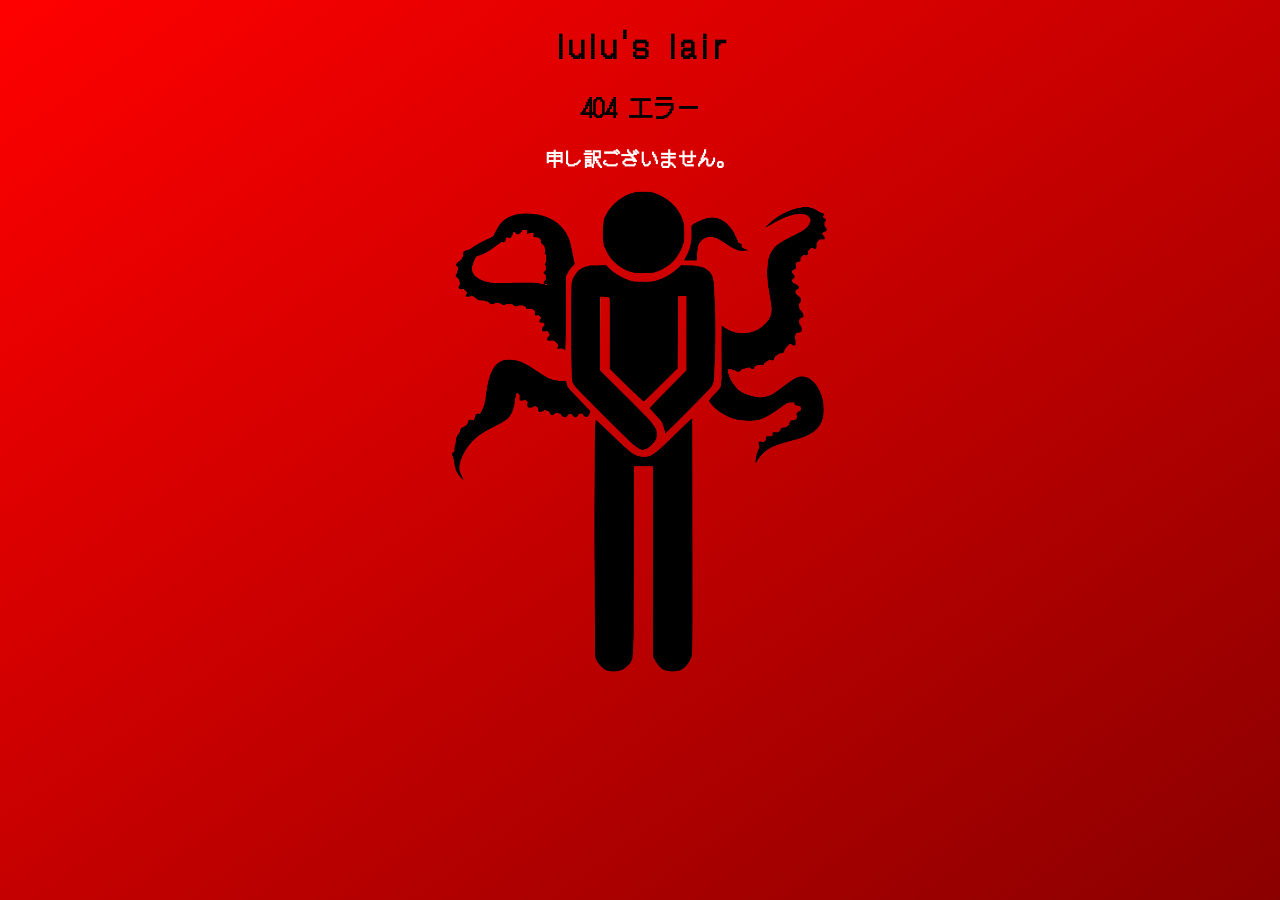
<file: index.html>
<!DOCTYPE html>
<html>
    
    <head>
        <meta charset="utf-8">
        <meta http-equiv="X-UA-Compatible" content="IE=edge">
        <title>lulu10tacles | 404</title>
        <meta name="description" content="lulu10tacles 404">
        <link rel="stylesheet" href="main.css">
        
<!--        mobile support-->
        <meta name="viewport" content="width=device-width, initial-scale=1.0">
        
        
        <link rel="preconnect" href="https://fonts.googleapis.com">
        <link rel="preconnect" href="https://fonts.gstatic.com" crossorigin>
        <link href="https://fonts.googleapis.com/css2?family=DotGothic16&display=swap" rel="stylesheet">
        
    </head>
    
    <body>
        
        <div class="error-404">
            
            <h1> lulu's lair
            </h1>
            <h2>404 エラー
            </h2>
<!--
            <p>this page is not found. please excuse our rudeness, there is no excuse.
            </p>
-->
            <h3>申し訳ございません。
            </h3>
            <img src="/media/site-utility-media/404-lulu.png" alt="404">

        </div>
        
    </body>
</html>
</file>
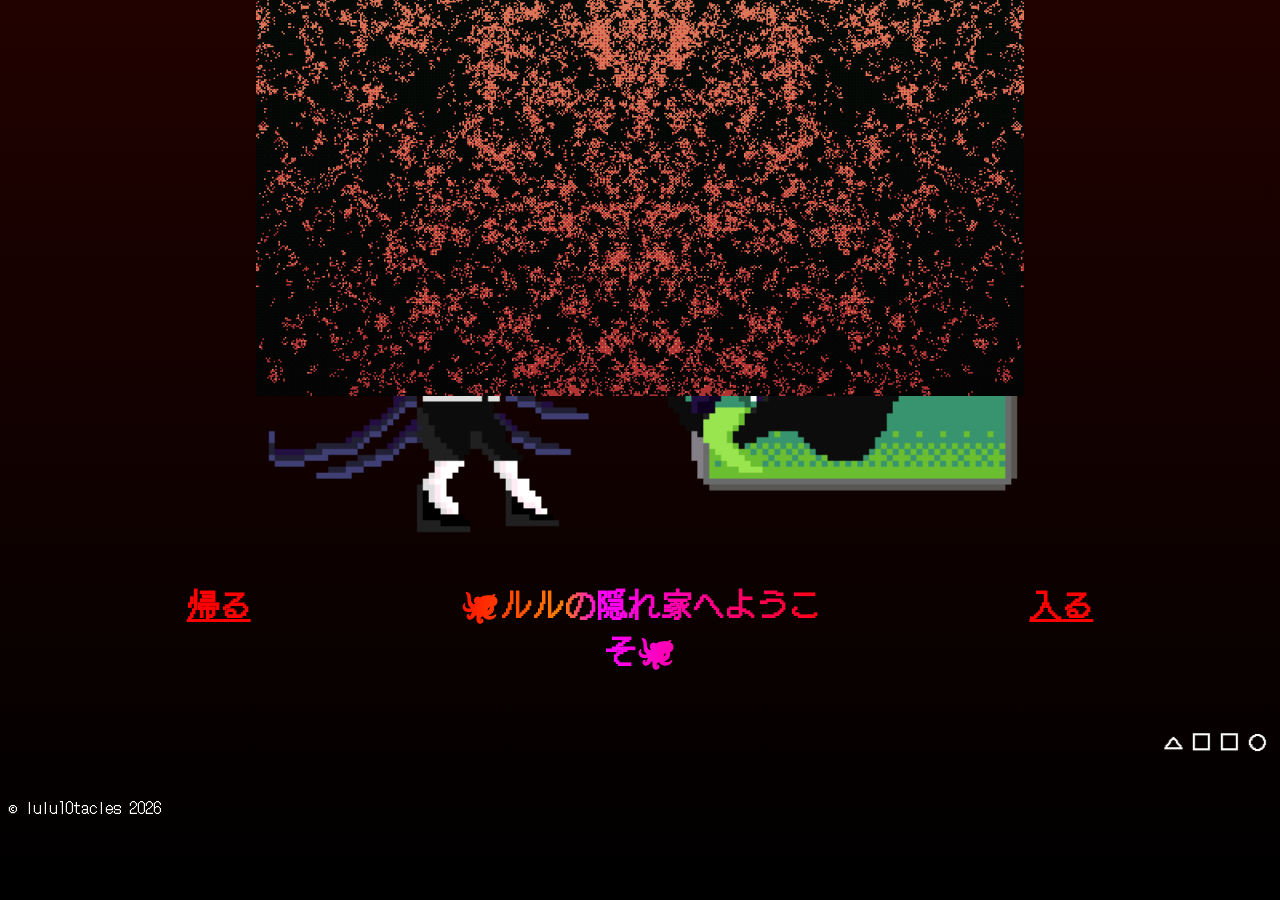
<file: lulu-select.html>
<!DOCTYPE html>
<html>
    
    <head>
        <meta charset="utf-8">
        <meta http-equiv="X-UA-Compatible" content="IE=edge">
        <title>lulu's lair | enter</title>
        <meta name="description" content="lulu's lair">
<!--        <link rel="stylesheet" href="main.css">-->
        <link rel="stylesheet" href="lulu-select.css">
        <script src="/lulu.js" defer></script>
        
<!--        adds icon to tab-->
        <link rel="icon" type="image/x-icon" href="/media/lulu-2d-game/lulu.gif">
        
<!--        mobile support-->
        <meta name="viewport" content="width=device-width, initial-scale=1.0">
        
        <!--        shows icon on home screen iphone when saving to bookmark-->
        <link rel="apple-touch-icon" href="/media/lulu-2d-game/lulu.gif">

        
                
        <link rel="preconnect" href="https://fonts.googleapis.com">
        <link rel="preconnect" href="https://fonts.gstatic.com" crossorigin>
        <link href="https://fonts.googleapis.com/css2?family=DotGothic16&display=swap" rel="stylesheet">
        
        
    </head>
    
    <body>
        
        <div class="hero-image">
<!--            <img id="grindcoreEvian" src="/media/lulu-2d-game/lulu%20bg.png">-->
<!--            <img id="grindcoreEvian" src="/media/lulu-2d-game/splitscreen.gif">-->
            <img id="grindcoreEvian" src="/media/lulu-2d-game/rhythm%20bg.gif">
            <br>
            <img id="parappaEvian" src="/media/lulu-2d-game/lulu.gif">
            <img id="parappaEvian" src="/media/lulu-2d-game/idknightthing.gif">
        </div>
        
        <div class="responsive-three-column-grid">
            <div>
                 <div class="menu-links">
                    <a href=javascript:history.back()><h1>帰る</h1></a>
                </div>
            </div>
            <div>
                <h1 class="animated-title">🐙ルルの隠れ家へようこそ🐙</h1>
<!--                😈😈-->
            </div>
            <div>
                 <div class="menu-links">
                    <a href="/lulu-player.html"><h1>入る</h1></a>
                </div>
            </div>
        </div>
        
<!--        go home-->
<!--        enter-->
<!--        welcome 2 lulu's lair-->
        
<!--        ルルの隠れ家へようこそ-->
<!--        lulu's lair へようこそ-->


         <div class="scrolling-text">
             <marquee>
                <h3>△ □ □ ○ ○ △ × △ □ ○ ○ ○ × × △ □ △ △ ○ × × × ○ ○ □ □ △ □ □ ○ ○ △ × △ □ ○ ○ ○ × × △ □ △ △ ○ × × × ○ ○ □ □ △ □ □ ○ ○ △ × △ □ ○ ○ ○ × × △ □ △ △ ○ × × × ○ ○ □ □ 
                 
                 △ □ ○ × </h3>
            </marquee>
        </div>
        
        <p>© lulu10tacles 2026</p>


    </body>
</html>
</file>
<file: main.css>
body {
/*    background-color: beige;*/
    background:linear-gradient(to bottom right, red, darkred);
    background-attachment: fixed;

    color: black;
    font-family: "DotGothic16", DotGothic16, monospace;
/*    cursor: help;*/
/*    cursor:url("/media/cursor-octo-emoji.cur"), auto;*/
        cursor:url(/media/dividebyzero%20normal.cur), auto;


}

/*body:active {*/
/*  cursor: url(/media/ddr-cursor-fill), auto; changes cursor on click*/
/*}*/



.dotgothic16-regular {
  font-family: "DotGothic16", sans-serif;
  font-weight: 400;
  font-style: normal;
}


a {
    color: white;
}

p {
    color: white;
}

h1 {
    text-align: center;
}

h3 {
    color: white;
}


.video-center-box {
    display: flex;
    justify-content: center;
/*    background-image: url("media/evian_logo.png");*/
}

.yt-embed-holder{
    display: flex;
/*    justify-content: center;*/
    width: 50%;
    overflow: hidden;
    aspect-ratio: 16/9;
/*    pointer-events: none;*/
    padding:1%;
    }

.yt-embed-holder iframe{
    width: 300%;
    height: 100%;
    overflow: hidden;
/*    margin-left: -100%;*/
}

.error-404 {
    justify-content: center;
    text-align: center;

}

.error-404 img {
    width: 30%;

}


.hero-image {
    text-align: center;
}

.hero-image img {
    width: 60%;
}


/*nav bar*/
ul {
    list-style-type: none;
    margin: 0;
    padding: 0;
    display: flex;
    justify-content: center;
/*    width: 100%;*/
    height: 1.4rem;
    
}

ul button{
/*    background-color: lightgrey;*/
    background-image: linear-gradient(to bottom right, white, lightblue);
    font-family: "Courier New", Courier, monospace;    
    border-color: steelblue;
    border-radius: 2px;
    cursor:url("/media/wii_cursor.cur"), auto;
    width: 12em;
}

ul li a {
  display: block;
  color: black;
  padding: 1px 10px;
/*    border: 2px solid grey;*/
  text-decoration: none;
    cursor:url("/media/wii_cursor.cur"), auto;
    text-align: center;
}

/*
ul li a.active {
  background-color: #04AA6D;
}
*/

/*hover translations*/
ul li a:hover {
/*  background-color: #111111;*/
    color: steelblue;
}
ul li a:hover span {
display: none;
}

.home-button:hover:before {
content: "ホーム"
}
.roster-button:hover:before {
content: "所属アーティスト"
}
.merch-button:hover:before {
content: "グッズ"
}
.contact-button:hover:before {
content: "お問い合わせ"
}
.live-button:hover:before {
content: "ライブ情報"
}
.submission-button:hover:before {
content: "応募"
}
.gallery-button:hover:before {
content: "ギャラリー"
}
.about-button:hover:before {
content: "当社について"
}

.chat-room-button:hover:before {
    content: "チャットルーム"
}
.guest-book-button:hover:before {
    content: "ゲーストブック"
}

.scrolling-text {
   bottom:0;
}

/*
.scrolling-text img {
    width: 5%;
}
*/


/*chat room*/
.chat-room {
    text-align: center !important;
}
.chat-room iframe {
    width: 50% !important;
    height: 400px !important;
}


.guest-book {
    text-align: center;
}
.guest-book iframe {
    width: 50%;
    height: 400px;

}


/*mobile adjustments*/
@media (max-width:700px){
    body {
        font-size:4vw;
    }
    
    .yt-embed-holder {
            width: 100%;
    }
    
    .hero-image img {
        width: 100%;
    }
    
    .chat-room iframe {
    width: 80% !important;
    }
    
    .guest-book iframe {
    width: 80%;
}
     
    
}
</file>
<file: lulu-select.css>
body {
/*    background-color: black;*/
        
    background:linear-gradient(to top, black, #210200);
    background-attachment: fixed;

    color: white;
    font-family: "DotGothic16", DotGothic16, monospace;
    cursor:url(/media/dividebyzero%20normal.cur), auto;
    cursor:url(/media/dividebyzero%20normal.cur), auto;

}



.dotgothic16-regular {
  font-family: "DotGothic16", sans-serif;
  font-weight: 400;
  font-style: normal;
}



a {
    color: red;
}

p {
    color: white;
}

h1 {
    text-align: center;
}

h3 {
    color: white;
}

.hero-image {
    text-align: center;
    align-content: center;
}



.hero-image img {
    width: 60%;
}


#grindcoreEvian {
    width: 60%;
  position: absolute;
  top: 20%;           /* Moves the top edge to the container's vertical center */
  left: 50%;          /* Moves the left edge to the container's horizontal center */
  transform: translate(-50%, -50%); /* Shifts image back by 50% of its own size */
}

#parappaEvian {
    width: 30%;
    animation: scaleLoop .5s ease-in-out infinite alternate;

    padding-top: 10%;

}
@keyframes scaleLoop {
  0% {
    transform: scaleY(); /* Original size */
  }
  100% {
    transform: scaleY(1.03); /* Grow by 20% */
  }
}



}
.track-item {
    text-align: center;
    perspective: 120px;	
    
}


@keyframes rotateAnimation {
    from {transform: rotateY(0deg);}
	to {transform: rotateY(360deg);}
}

@keyframes none {
    from {transform: rotateY(0deg);}
	to {transform: rotateY(0deg);}
}




/*hover translations*/
ul li a:hover {
/*  background-color: #111111;*/
    color: steelblue;
}
ul li a:hover span {
display: none;
}

.home-button:hover:before {
content: "ホーム"
}
.roster-button:hover:before {
content: "所属アーティスト"
}

.scrolling-text {
   bottom:0;
}


.pixelated {
  image-rendering: pixelated;
}




.speaker-dj {
    z-index: -2;
}
     
.speaker-dj-bg {
    width: 50%;
    z-index: -3;
    position: absolute;
    text-align: center;
    align-content: center;
    
}



/*menu hover rainbows*/
/*https://codepen.io/mochi-resources/pen/PoWZrJm*/
.animated-title {
/*
	-webkit-text-fill-color: #fff;
	-webkit-background-clip: text;
	-webkit-text-stroke-width: 1px;
	-webkit-text-stroke-color: #FF0000;
	-webkit-animation: animatedBackground_c 2s infinite alternate;
*/
    
      background-image: -webkit-linear-gradient(left, #f00, #ff2b00, #f50, #ff8000,#f0f, #ff00d4, #f0a, #ff0080, #f05, #ff002b, #f00);
    -webkit-animation: animatedBackground_a 5s linear infinite;
    -webkit-background-clip: text;
    -webkit-text-fill-color: #0000;
    background-clip: text;
}
/*
@keyframes animatedBackground_c {
	0% {-webkit-text-stroke-color: #FFA53A}
	10% {-webkit-text-stroke-color: #FFE53A}
	20% {-webkit-text-stroke-color: #E8FF3A}
	30% {-webkit-text-stroke-color: #A5FF3A}
	40% {-webkit-text-stroke-color: #3AFF4E}
	50% {-webkit-text-stroke-color: #3AFFAE}
	60% {-webkit-text-stroke-color: #3AF3FF}
	70% {-webkit-text-stroke-color: #3AA2FF}
	80% {-webkit-text-stroke-color: #4B3AFF}
	90% {-webkit-text-stroke-color: #B43AFF}
	100% {-webkit-text-stroke-color: #FF3AEE}
}
*/

@keyframes animatedBackground_a {
    0% { background-position: 0 0 }
    100% { background-position: -500px 0 }
}




.menu-links:hover {
    -webkit-text-fill-color: #fff;
    -webkit-text-stroke-width: 1px;
	-webkit-text-stroke-color: #FF0000;
    position: relative;
    top: 0;
    animation: bounce 0.3s ease infinite alternate;
}
/*text bounce animations*/
@keyframes bounce {
    100% {
    top: -.50rem;
        }
}





/* container */
/*https://matthewjamestaylor.com/3-column-layouts#responsive-3-column-grid*/
.responsive-three-column-grid {
    display:block;
}
/* columns */
.responsive-three-column-grid > * {
    padding:1rem;
}
/* tablet breakpoint */
@media (min-width:768px) {
    .responsive-three-column-grid {
        display: grid;
        grid-auto-rows: 1fr;
        grid-template-columns: 1fr 1fr 1fr;
    }
}







/*mobile adjustments*/
@media (max-width:700px){
    body {
        font-size:4vw;
    }
    
    
    .yt-embed-holder {
            width: 100%;
    }
    
    .hero-image img {
        width: 100%;
    }
    
    
    
    .hero-image img {
    width: 60%;
}


    #grindcoreEvian {
        width: 100%;
          top: 15%;
    }

    #parappaEvian {
        width: 45%;
        padding-top: 20%;
    }


    .animated-title {
        font-size: 5vw;
    }
</file>
